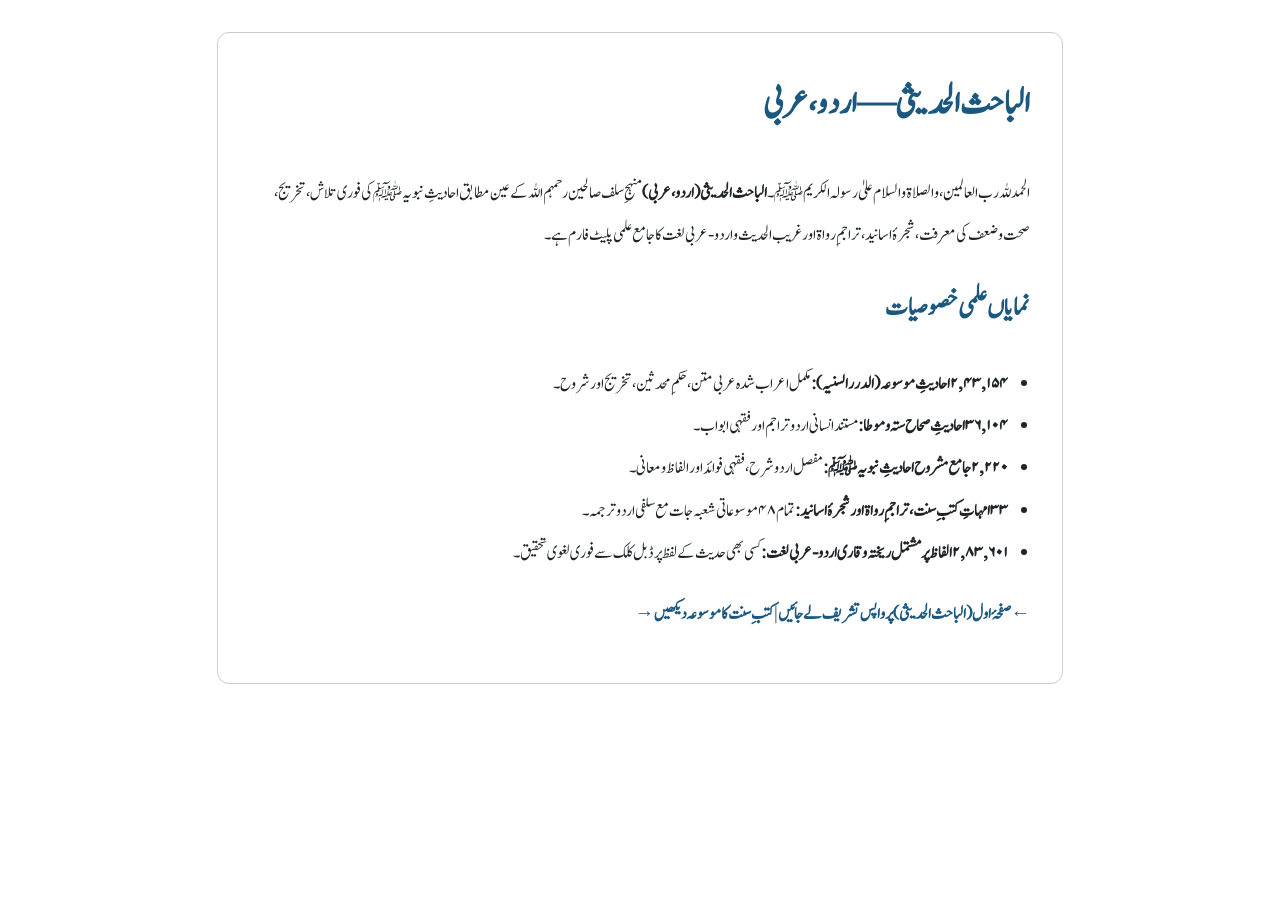
<file: backend/static/about.html>
<!doctype html>
<html lang="ur" dir="rtl">
<head>
  <meta charset="utf-8" />
  <meta name="viewport" content="width=device-width, initial-scale=1" />
  <title>تعارفِ موقع — الباحث الحدیثی (اردو، عربی)</title>
  <link rel="icon" href="/app.png" />
  <link rel="stylesheet" href="/assets/hadeeth_urdu_bridge.css" />
  <style>
    body {
      margin: 0;
      padding: 2rem 1rem 4rem;
      background: var(--ab-surface);
      color: var(--ab-text);
      font-family: var(--ur-font-family);
      font-size: 1.2rem;
      line-height: 2.2;
    }
    .wrap {
      max-width: 780px;
      margin: 0 auto;
      background: var(--ab-surface-elevated);
      border: 1px solid var(--ab-border);
      border-radius: 12px;
      padding: 1.8rem 2rem;
    }
    h1, h2 { color: var(--ab-accent); margin-top: 0; }
    a { color: var(--ab-accent); text-decoration: none; font-weight: 700; }
    ul { padding-inline-start: 1.4rem; }
  </style>
</head>
<body>
  <div class="wrap">
    <h1>الباحث الحدیثی — اردو، عربی</h1>
    <p>
      الحمد للہ رب العالمین، والصلاۃ والسلام علیٰ رسولہ الکریم ﷺ۔
      <strong>الباحث الحدیثی (اردو، عربی)</strong> منہجِ سلف صالحین رحمہم اللہ کے عین مطابق احادیثِ نبویہ ﷺ کی فوری تلاش، تخریج، صحت و ضعف کی معرفت، شجرۂ اسانید، تراجمِ رواۃ اور غریب الحدیث و اردو-عربی لغت کا جامع علمی پلیٹ فارم ہے۔
    </p>
    <h2>نمایاں علمی خصوصیات</h2>
    <ul>
      <li><strong>۲,۴۳,۱۵۴ احادیثِ موسوعہ (الدرر السنیہ):</strong> مکمل اعراب شدہ عربی متن، حکمِ محدثین، تخریج اور شروح۔</li>
      <li><strong>۳۶,۱۰۴ احادیثِ صحاح ستہ و موطا:</strong> مستند انسانی اردو تراجم اور فقہی ابواب۔</li>
      <li><strong>۲,۲۲۰ جامع مشروح احادیثِ نبویہ ﷺ:</strong> مفصل اردو شرح، فقہی فوائد اور الفاظ و معانی۔</li>
      <li><strong>۳۳ امہاتِ کتبِ سنت، تراجمِ رواۃ اور شجرۂ اسانید:</strong> تمام ۴۸ موسوعاتی شعبہ جات مع سلفی اردو ترجمہ۔</li>
      <li><strong>۲,۸۳,۶۰۱ الفاظ پر مشتمل ریختہ و قاری اردو-عربی لغت:</strong> کسی بھی حدیث کے لفظ پر ڈبل کلک سے فوری لغوی تحقیق۔</li>
    </ul>
    <p><a href="/">← صفحۂ اول (الباحث الحدیثی) پر واپس تشریف لے جائیں</a> &nbsp;|&nbsp; <a href="/collections">کتبِ سنت کا موسوعہ دیکھیں →</a></p>
  </div>
</body>
</html>
</file>
<file: assets/hadeeth_urdu_bridge.css>
/* ==========================================================================
   الباحث الحديثي — Lossless Salafi Urdu & Rekhta Lexicon Bridge (v2)
   100% Native Visual & Typographic Match with https://hadeeth.com/
   ========================================================================== */

@font-face {
  font-family: "IBM Plex Sans Arabic";
  src: url("../fonts/plex-sans-arabic-400-arabic.woff2") format("woff2");
  font-weight: 400;
  font-style: normal;
  font-display: swap;
}

@font-face {
  font-family: "IBM Plex Sans Arabic";
  src: url("../fonts/plex-sans-arabic-500-arabic.woff2") format("woff2");
  font-weight: 500;
  font-style: normal;
  font-display: swap;
}

@font-face {
  font-family: "IBM Plex Sans Arabic";
  src: url("../fonts/plex-sans-arabic-600-arabic.woff2") format("woff2");
  font-weight: 600;
  font-style: normal;
  font-display: swap;
}

@font-face {
  font-family: "MehrNastaliqWeb";
  src: url("./fonts/MehrNastaliqWeb.woff") format("woff");
  font-weight: 400;
  font-style: normal;
  font-display: swap;
}

@font-face {
  font-family: "JameelNooriNastaleeq";
  src: url("./fonts/JameelNooriNastaleeq.ttf") format("truetype");
  font-weight: 400;
  font-style: normal;
  font-display: swap;
}

@font-face {
  font-family: "SakkalMajallaBold";
  src: url("./fonts/SakkalMajallaBold.ttf") format("truetype");
  font-weight: 700;
  font-style: normal;
  font-display: swap;
}

@font-face {
  font-family: "NotoNastaliqUrdu";
  src: url("./fonts/NotoNastaliqUrdu-Variable.ttf") format("truetype");
  font-weight: 400 700;
  font-style: normal;
  font-display: swap;
}

.sk-display-contents {
  display: contents;
}

:root {
  --ur-ui-font: "IBM Plex Sans Arabic", "SakkalMajallaBold", system-ui, -apple-system, sans-serif;
  --ur-font-family: "JameelNooriNastaleeq", "NotoNastaliqUrdu", "MehrNastaliqWeb", "IBM Plex Sans Arabic", serif;
  --ur-font-scale: 1;
  --ab-accent: #1b5880;
  --ab-accent-soft: rgba(27, 88, 128, 0.05);
  --ab-surface: #ffffff;
  --ab-surface-muted: #f8f9fa;
  --ab-border: #c5ced6;
  --ab-text: #1f2428;
  --ab-muted: #525a62;
}

html.dark {
  --ab-accent: #66beff;
  --ab-accent-soft: rgba(102, 190, 255, 0.085);
  --ab-surface: #1b1b1b;
  --ab-surface-muted: #242424;
  --ab-border: #484848;
  --ab-text: #ededed;
  --ab-muted: #b2b8be;
}

/* Match hadeeth.com Encyclopedia (`/(site)/*`) terracotta accent automatically */
body:has(header .ms-auto) {
  --ab-accent: #9e3b24;
  --ab-accent-soft: rgba(158, 59, 36, 0.05);
}

html.dark body:has(header .ms-auto) {
  --ab-accent: #d97757;
  --ab-accent-soft: rgba(217, 119, 87, 0.085);
}

/* Unified Arabic+Urdu Shaping Fix:
   `Kitab` has a partial unicode-range without Urdu `ہ/ک/ے/گ/ں/ٹ/پ/چ/ڈ/ڑ`.
   Any UI node localized to Urdu (`[data-ur-localized="1"]`) uses `IBM Plex Sans Arabic`
   which covers the full U+0600-06FF + U+FB50-FDFF block with zero mid-word font splits! */
html[data-albahith-lang="ur"] [data-ur-localized="1"] {
  font-family: var(--ur-ui-font) !important;
  letter-spacing: 0 !important;
}

/* Ensure search inputs shape both Urdu (`نماز، نیت`) and Arabic (`إنما الأعمال`) seamlessly */
html[data-albahith-lang="ur"] #search-input input,
html[data-albahith-lang="ur"] input[type="search"],
html[data-albahith-lang="ur"] input[type="text"] {
  font-family: var(--ur-ui-font) !important;
}

/* Pure Arabic Mode (`عربي`): hide all Urdu blocks so layout is 100% identical to hadeeth.com */
html[data-albahith-lang="ar"] .ur-hadith-block,
html[data-albahith-lang="ar"] .ur-hukm-inline,
html[data-albahith-lang="ar"] .ur-sharh-block,
html[data-albahith-lang="ar"] .ur-enc-translation,
html[data-albahith-lang="ar"] .ur-col-sub,
html[data-albahith-lang="ar"] .ur-tx-btn {
  display: none !important;
}

/* Home Instant Search (`/`) Salafi Urdu Hadith Translation Block */
.ur-hadith-block {
  display: block;
  margin-block: 0.5rem 0.35rem;
  padding-block: 0.48rem 0.56rem;
  padding-inline: 0.85rem;
  border-inline-start: 3px solid var(--ab-accent);
  background: var(--ab-accent-soft);
  border-radius: 4px;
  font-family: var(--ur-font-family) !important;
  font-size: calc(1.02em * var(--ur-font-scale));
  line-height: 2.28;
  overflow: visible;
  color: var(--ab-text);
  text-align: start;
  word-spacing: 0.03em;
}

.ur-hadith-block mark,
.ur-enc-translation mark {
  color: var(--highlight-color, var(--ab-accent));
  background: transparent;
  font-weight: 700;
}

.ur-hukm-inline {
  font-family: var(--ur-ui-font) !important;
  font-size: 0.9em;
  line-height: 1.65;
  margin-inline-start: 0.25rem;
}

.ur-sharh-block {
  margin-block-start: 0.6rem;
  padding-block: 0.58rem;
  padding-inline: 0.85rem;
  border-block-start: 1px dashed var(--ab-border);
  border-inline-start: 3px solid var(--ab-accent);
  background: var(--ab-accent-soft);
  border-radius: 4px;
  font-family: var(--ur-font-family) !important;
  font-size: calc(1em * var(--ur-font-scale));
  line-height: 2.25;
  overflow: visible;
  color: var(--ab-text);
  text-align: start;
}

.sharh-ar-body {
  font-family: "Kitab", "IBM Plex Sans Arabic", serif;
  line-height: 1.95;
  padding-block: 0.25rem;
  padding-inline: 0.2rem;
}

/* Encyclopedia (`/(site)/*`) Salafi Urdu Translation Card */
.ur-enc-translation {
  margin-block: 0.7rem 0.35rem;
  padding-block: 0.62rem 0.7rem;
  padding-inline: 0.95rem;
  border-inline-start: 3px solid var(--ab-accent);
  background: var(--ab-accent-soft);
  border-radius: 6px;
  font-family: var(--ur-font-family) !important;
  font-size: calc(1.14rem * var(--ur-font-scale));
  line-height: 2.28;
  overflow: visible;
  color: var(--ab-text);
  text-align: start;
}

.ur-enc-translation .ur-enc-badge {
  display: inline-block;
  font-size: 0.75rem;
  line-height: 1.45;
  color: var(--ab-accent);
  border: 1px solid rgba(27, 88, 128, 0.32);
  border-radius: 999px;
  padding-block: 0.06rem;
  padding-inline: 0.55rem;
  margin-block-end: 0.25rem;
  font-family: var(--ur-ui-font) !important;
}

.ur-enc-sharh {
  margin-block-start: 0.5rem;
  padding-block-start: 0.45rem;
  border-block-start: 1px dashed var(--ab-border);
  font-size: calc(1.05rem * var(--ur-font-scale));
  line-height: 2.24;
}

.ur-col-sub {
  display: block;
  margin-top: 0.2rem;
  font-family: var(--ur-font-family) !important;
  font-size: calc(0.95rem * var(--ur-font-scale));
  line-height: 1.85;
  color: var(--ab-accent);
  font-weight: 400;
}

.ur-tx-btn {
  display: inline-flex;
  align-items: center;
  gap: 0.3rem;
  margin-top: 0.45rem;
  padding: 0.18rem 0.65rem;
  border: 1px solid var(--ab-border);
  border-radius: 999px;
  background: var(--ab-surface);
  color: var(--ab-muted);
  font-family: var(--ur-ui-font) !important;
  font-size: 0.8rem;
  line-height: 1.5;
  cursor: pointer;
  transition: border-color 0.15s, color 0.15s;
}

.ur-tx-btn:hover {
  border-color: var(--ab-accent);
  color: var(--ab-accent);
}

/* Compact Native Top Header Bar (100% Harmonious with `hadeeth.com` Minimalist Monochrome Chrome) */
#albahith-topbar {
  display: inline-flex;
  align-items: center;
  gap: 2px;
  padding: 2px;
  background: var(--ab-surface);
  border: 1px solid var(--ab-border);
  border-radius: 6px;
  font-family: var(--ur-ui-font) !important;
  font-size: 12px;
  line-height: 1.25;
  direction: rtl;
  user-select: none;
}

/* On `/` (`/(home)`), keep top-left 100% pure like `image_2.png` (all tools live inside `☰` drawer & `إعدادات`) */
#albahith-topbar.is-home-mode {
  display: none !important;
}

/* On `/(site)/*`, sit inline inside `header .ms-auto` right next to the theme toggle */
#albahith-topbar.is-site-mode {
  position: static;
  margin-inline-end: 4px;
  background: transparent;
}

#albahith-topbar button {
  appearance: none;
  border: none;
  background: transparent;
  color: var(--ab-muted);
  padding: 3px 8px;
  border-radius: 4px;
  font-family: var(--ur-ui-font) !important;
  font-size: 12px;
  font-weight: 500;
  cursor: pointer;
  transition: background 0.15s, color 0.15s;
  white-space: nowrap;
}

#albahith-topbar button:hover {
  color: var(--ab-text);
  background: rgba(128, 128, 128, 0.1);
}

#albahith-topbar button.is-active {
  background: rgba(128, 128, 128, 0.15);
  color: var(--ab-text);
  font-weight: 600;
}

#albahith-topbar.is-site-mode button.is-active {
  background: var(--ab-accent);
  color: #ffffff;
}

#albahith-topbar .ab-sep {
  width: 1px;
  height: 13px;
  background: var(--ab-border);
  margin: 0 1px;
}

/* Font & Size Settings Popover (anchored neatly under topbar or centered above drawer) */
#albahith-font-popover {
  position: fixed;
  top: 44px;
  left: 12px;
  z-index: 100020;
  width: 265px;
  padding: 12px 14px;
  background: var(--ab-surface);
  border: 1px solid var(--ab-border);
  border-radius: 8px;
  box-shadow: 0 12px 32px rgba(0, 0, 0, 0.22);
  direction: rtl;
  font-family: var(--ur-ui-font) !important;
  font-size: 13px;
  color: var(--ab-text);
}

#albahith-font-popover[hidden] {
  display: none !important;
}

#albahith-font-popover .ab-pop-title {
  font-weight: 600;
  font-size: 12.5px;
  margin-bottom: 8px;
  color: var(--ab-accent);
}

#albahith-font-popover .ab-font-opt {
  display: flex;
  width: 100%;
  justify-content: space-between;
  align-items: center;
  padding: 5px 8px;
  margin-bottom: 4px;
  border: 1px solid var(--ab-border);
  border-radius: 6px;
  background: transparent;
  color: var(--ab-text);
  font-family: var(--ur-ui-font) !important;
  cursor: pointer;
  font-size: 12.5px;
}

#albahith-font-popover .ab-font-opt.is-selected {
  border-color: var(--ab-accent);
  background: var(--ab-accent-soft);
  color: var(--ab-accent);
  font-weight: 600;
}

#albahith-font-popover .ab-scale-row {
  display: flex;
  align-items: center;
  justify-content: space-between;
  gap: 8px;
  margin-top: 8px;
  padding-top: 8px;
  border-top: 1px solid var(--ab-border);
}

#albahith-font-popover .ab-scale-btn {
  border: 1px solid var(--ab-border);
  background: transparent;
  color: var(--ab-text);
  border-radius: 5px;
  width: 28px;
  height: 25px;
  cursor: pointer;
  font-weight: 700;
}

/* Rekhta & Qari 283,601-Word Urdu-Arabic Lexicon Modal */
#albahith-lexicon-overlay {
  position: fixed;
  inset: 0;
  z-index: 100030;
  background: rgba(0, 0, 0, 0.48);
  display: flex;
  align-items: center;
  justify-content: center;
  padding: 16px;
  direction: rtl;
}

#albahith-lexicon-overlay[hidden] {
  display: none !important;
}

#albahith-lexicon-card {
  width: 100%;
  max-width: 580px;
  max-height: 82vh;
  display: flex;
  flex-direction: column;
  background: var(--ab-surface);
  color: var(--ab-text);
  border: 1px solid var(--ab-border);
  border-radius: 10px;
  box-shadow: 0 18px 48px rgba(0, 0, 0, 0.25);
  overflow: hidden;
  font-family: var(--ur-ui-font) !important;
}

#albahith-lexicon-card header {
  display: flex;
  align-items: center;
  justify-content: space-between;
  padding: 11px 16px;
  border-bottom: 1px solid var(--ab-border);
  background: var(--ab-surface-muted);
}

#albahith-lexicon-card header h3 {
  margin: 0;
  font-family: var(--ur-ui-font) !important;
  font-size: 0.98rem;
  font-weight: 600;
  color: var(--ab-accent);
}

#albahith-lexicon-card .ab-lx-close {
  border: 1px solid var(--ab-border);
  background: transparent;
  color: var(--ab-text);
  border-radius: 6px;
  width: 28px;
  height: 28px;
  font-size: 15px;
  cursor: pointer;
}

#albahith-lexicon-card .ab-lx-searchbar {
  display: flex;
  gap: 8px;
  padding: 10px 16px;
  border-bottom: 1px solid var(--ab-border);
}

#albahith-lexicon-card .ab-lx-searchbar input {
  flex: 1;
  margin: 0;
  padding: 6px 10px;
  border: 1px solid var(--ab-border);
  border-radius: 6px;
  background: var(--ab-surface-muted);
  color: var(--ab-text);
  font-family: var(--ur-ui-font) !important;
  font-size: 0.95rem;
}

#albahith-lexicon-card .ab-lx-searchbar button {
  padding: 6px 14px;
  border: none;
  border-radius: 6px;
  background: var(--ab-accent);
  color: #fff;
  font-family: var(--ur-ui-font) !important;
  font-size: 0.88rem;
  font-weight: 500;
  cursor: pointer;
}

#albahith-lexicon-body {
  padding: 12px 16px;
  overflow-y: auto;
  flex: 1;
}

.ab-lx-item {
  padding: 8px 10px;
  margin-bottom: 8px;
  border: 1px solid var(--ab-border);
  border-radius: 8px;
  background: var(--ab-surface-muted);
}

.ab-lx-word {
  font-family: "Kitab", var(--ur-ui-font), serif;
  font-size: 1.18rem;
  font-weight: 700;
  color: var(--ab-accent);
}

.ab-lx-root {
  font-size: 0.8rem;
  color: var(--ab-muted);
  margin-inline-start: 8px;
}

.ab-lx-meaning {
  margin-top: 3px;
  font-family: var(--ur-font-family) !important;
  font-size: 1.04rem;
  line-height: 2;
  color: var(--ab-text);
}

@media (max-width: 640px) {
  #albahith-topbar.is-home-mode {
    inset-block-start: 8px;
    inset-inline-end: 8px;
  }
  #albahith-topbar button {
    padding-block: 4px;
    padding-inline: 8px;
    font-size: 11.5px;
  }
}

/* WCAG 2.2 AA Focus Visibility & Mobile >= 48x48px Coarse-Pointer Touch Targets */
button:focus-visible,
a:focus-visible,
input:focus-visible,
select:focus-visible,
textarea:focus-visible {
  outline: 2.5px solid var(--ab-accent) !important;
  outline-offset: 2px !important;
}

@media (pointer: coarse) {
  .ur-tx-btn,
  #albahith-lexicon-card .ab-lx-close,
  #albahith-lexicon-card .ab-lx-searchbar button,
  #albahith-research-card .ab-rs-btn,
  #albahith-research-card .ab-rs-close,
  .ab-staged-actions button {
    min-width: 48px;
    min-height: 48px;
  }
}

/* Scholarly Hybrid RAG, 3-Tier Living Memory & Staged Proposal Modal */
#albahith-research-overlay {
  position: fixed;
  inset: 0;
  z-index: 100035;
  background: rgba(0, 0, 0, 0.52);
  display: flex;
  align-items: center;
  justify-content: center;
  padding: 16px;
  direction: rtl;
}

#albahith-research-overlay[hidden] {
  display: none !important;
}

#albahith-research-card {
  width: 100%;
  max-width: 680px;
  max-height: 86vh;
  display: flex;
  flex-direction: column;
  background: var(--ab-surface);
  color: var(--ab-text);
  border: 1px solid var(--ab-border);
  border-radius: 10px;
  box-shadow: 0 20px 52px rgba(0, 0, 0, 0.28);
  overflow: hidden;
  font-family: var(--ur-ui-font) !important;
}

#albahith-research-card header {
  display: flex;
  align-items: center;
  justify-content: space-between;
  padding-block: 11px;
  padding-inline: 16px;
  border-block-end: 1px solid var(--ab-border);
  background: var(--ab-surface-muted);
}

#albahith-research-card header h3 {
  margin: 0;
  font-size: 0.98rem;
  font-weight: 600;
  color: var(--ab-accent);
}

.ab-rs-tabs {
  display: flex;
  gap: 6px;
  padding-block: 8px;
  padding-inline: 16px;
  border-block-end: 1px solid var(--ab-border);
  background: var(--ab-surface);
}

.ab-rs-tab {
  padding-block: 5px;
  padding-inline: 12px;
  border: 1px solid var(--ab-border);
  border-radius: 6px;
  background: transparent;
  color: var(--ab-muted);
  font-family: var(--ur-ui-font) !important;
  font-size: 0.85rem;
  cursor: pointer;
}

.ab-rs-tab.is-active {
  background: var(--ab-accent);
  border-color: var(--ab-accent);
  color: #ffffff;
  font-weight: 600;
}

.ab-rs-body {
  padding-block: 14px;
  padding-inline: 16px;
  overflow-y: auto;
  flex: 1;
}

.ab-abstain-box {
  padding-block: 12px;
  padding-inline: 14px;
  border-inline-start: 4px solid #b45309;
  background: rgba(180, 83, 9, 0.08);
  border-radius: 6px;
  font-family: var(--ur-font-family) !important;
  font-size: 1.06rem;
  line-height: 2.25;
}

.ab-staged-card {
  padding-block: 10px;
  padding-inline: 12px;
  margin-block-end: 10px;
  border: 1px solid var(--ab-border);
  border-inline-start: 4px solid var(--ab-accent);
  border-radius: 8px;
  background: var(--ab-surface-muted);
}

.ab-staged-diff {
  margin-block: 6px;
  padding-block: 6px;
  padding-inline: 10px;
  border-radius: 5px;
  background: var(--ab-surface);
  border: 1px dashed var(--ab-border);
  font-family: var(--ur-font-family) !important;
  line-height: 2.24;
}

.ab-staged-risk {
  font-size: 0.8rem;
  color: var(--ab-muted);
  margin-block-end: 8px;
}

.ab-staged-actions {
  display: flex;
  flex-wrap: wrap;
  gap: 8px;
}

.ab-mem-row {
  display: flex;
  align-items: center;
  justify-content: space-between;
  gap: 10px;
  padding-block: 8px;
  padding-inline: 10px;
  margin-block-end: 6px;
  border: 1px solid var(--ab-border);
  border-radius: 6px;
  background: var(--ab-surface-muted);
}

/* Development-Only Hidden Component Inspector (`?__inspector=1`) */
#albahith-dev-inspector {
  position: fixed;
  inset: 0;
  z-index: 100090;
  overflow-y: auto;
  padding-block: 20px;
  padding-inline: 20px;
  background: var(--ab-surface);
  color: var(--ab-text);
  direction: rtl;
  font-family: var(--ur-ui-font) !important;
}
</file>
